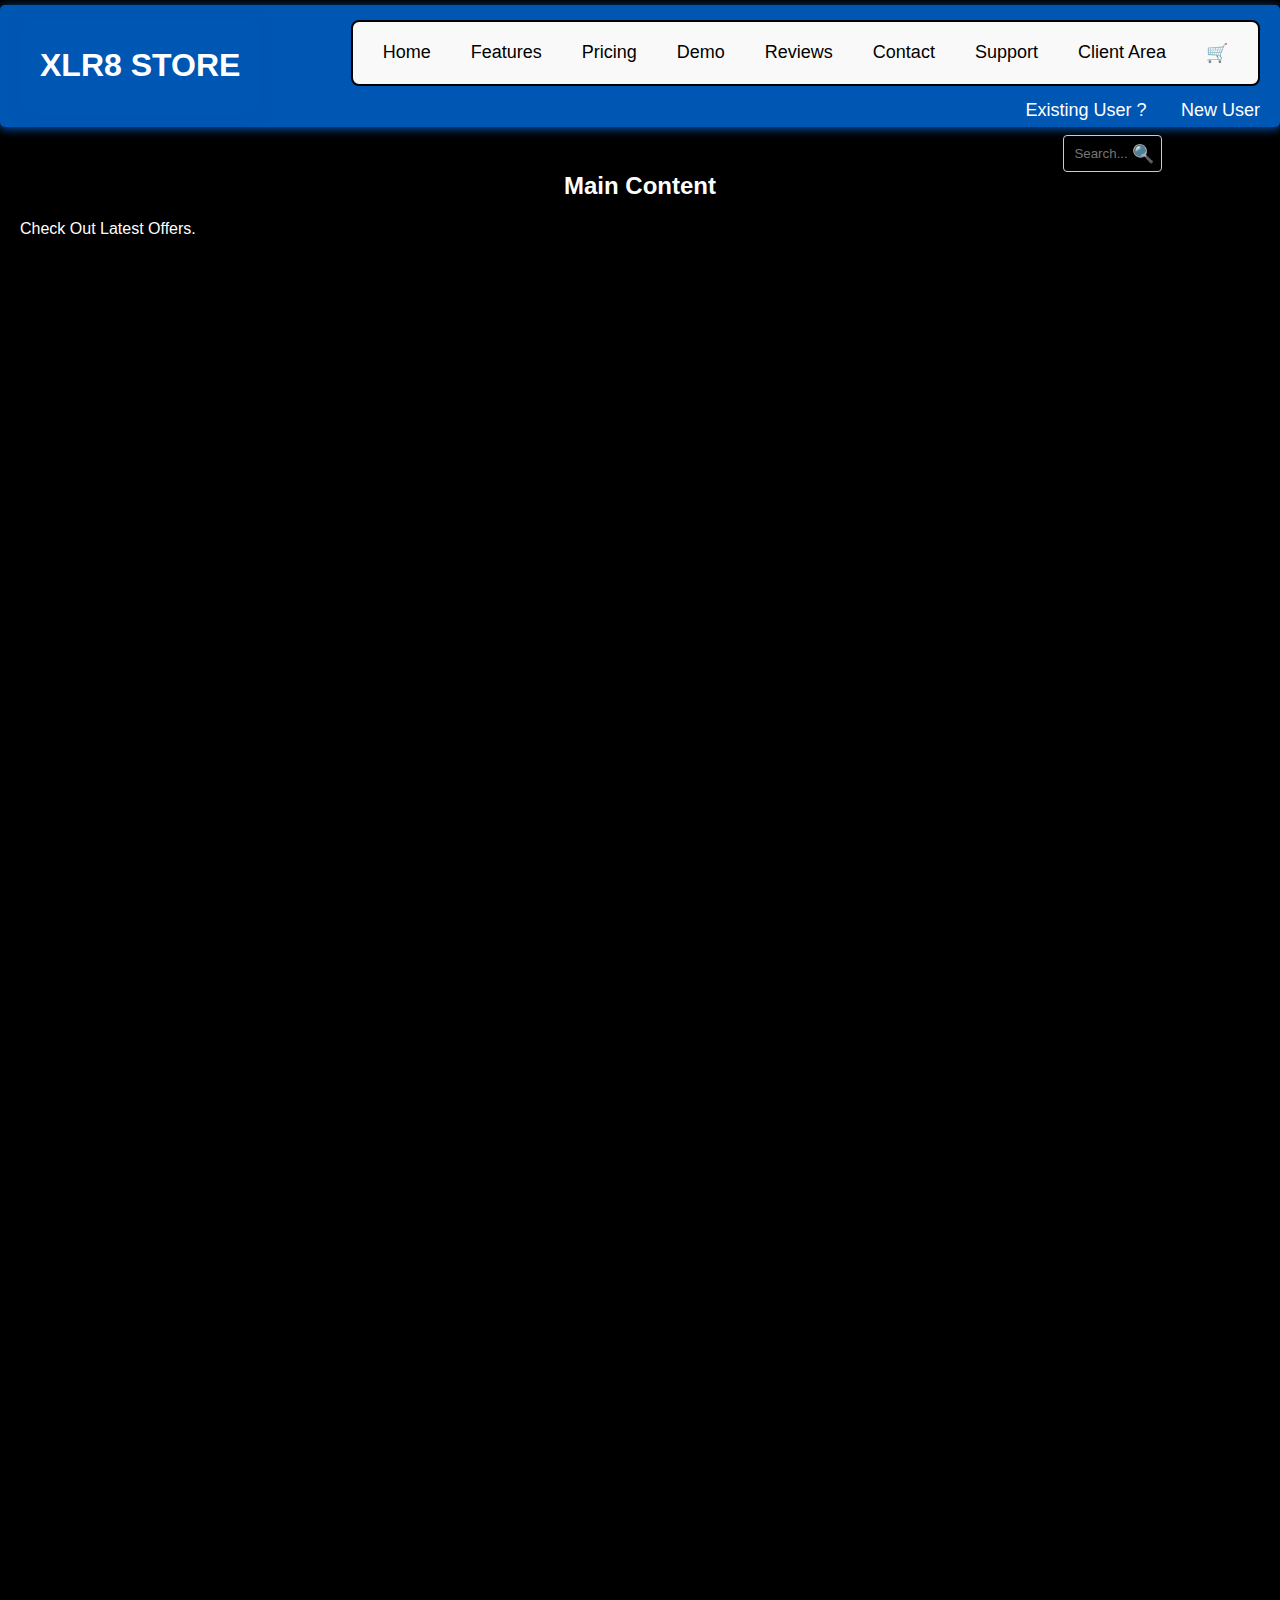
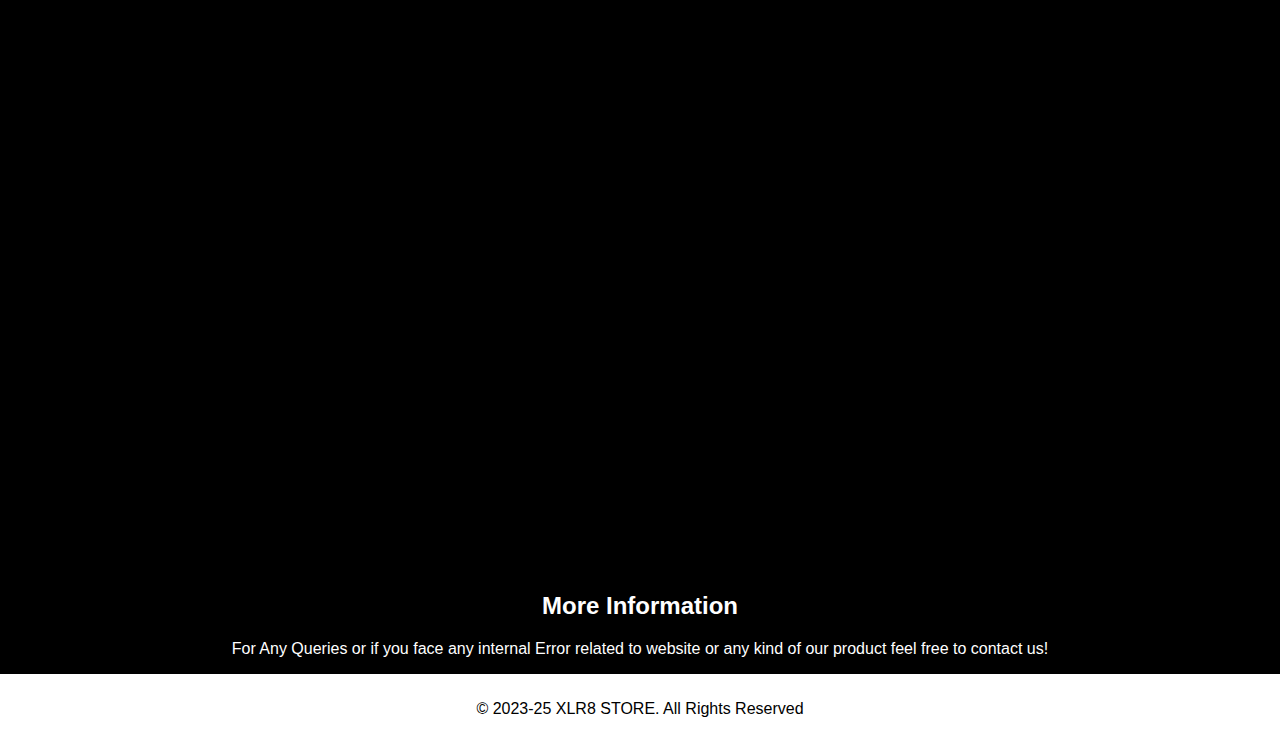
<file: index.html>
<!-- index.html -->
<!DOCTYPE html>
<html lang="en">
<head>
    <meta charset="UTF-8">
    <meta http-equiv="X-UA-Compaitable" content="IE-edge">
    <meta name="viewport" content="width=device-width, initial-scale=1.0">
    <link rel="stylesheet" href="styles.css">
    <title>Search Bar</title>
   
</head>
<body>
    <header>
        <header>
            <h1>XLR8 STORE</h1>
            <nav class="top-right-menu">
                <a href="#home">Home</a>
                <a href="#features">Features</a>
                <a href="#pricing">Pricing</a>
                <a href="#demo">Demo</a>
                <a href="#reviews">Reviews</a>
                <a href="#contact">Contact</a>
                <a href="#support">Support</a>
                <a href="#client-area">Client Area</a>
                <a href="#cart" class="cart-icon">🛒</a>
            </nav>
        </header>
        <nav class="top-right-links">
            <a href="login.html">Existing User ?</a>
            <a href="signup.html">New User</a>
        </nav>
        <div class="search-container">
            <input type="text" class="search-bar" placeholder="Search..." required>
            <span class="search-icon">🔍</span>
        </div>
    </header>
    <main>
        <section id="content">
            <h2 style ="color: rgb(255, 255, 255); text-align: center;">Main Content</h2>
            <p style ="color: rgb(255, 255, 255); text-align: left;">Check Out Latest Offers.</p>
            <!-- Add more content here -->
        </section>
    </main>
    <aside id="sidebar">
        <h2>More Information</h2>
        <p style="color: rgb(255, 255, 255); text-align: center;">For Any Queries or if you face any internal Error related to website or any kind of our product feel free to contact us!</p>
        <!-- Add more sidebar content here -->
    <footer>
        <p>&copy; 2023-25 XLR8 STORE. All Rights Reserved</p>
    </footer>
    <script src="script.js"></script>
</body>
</html>
</file>
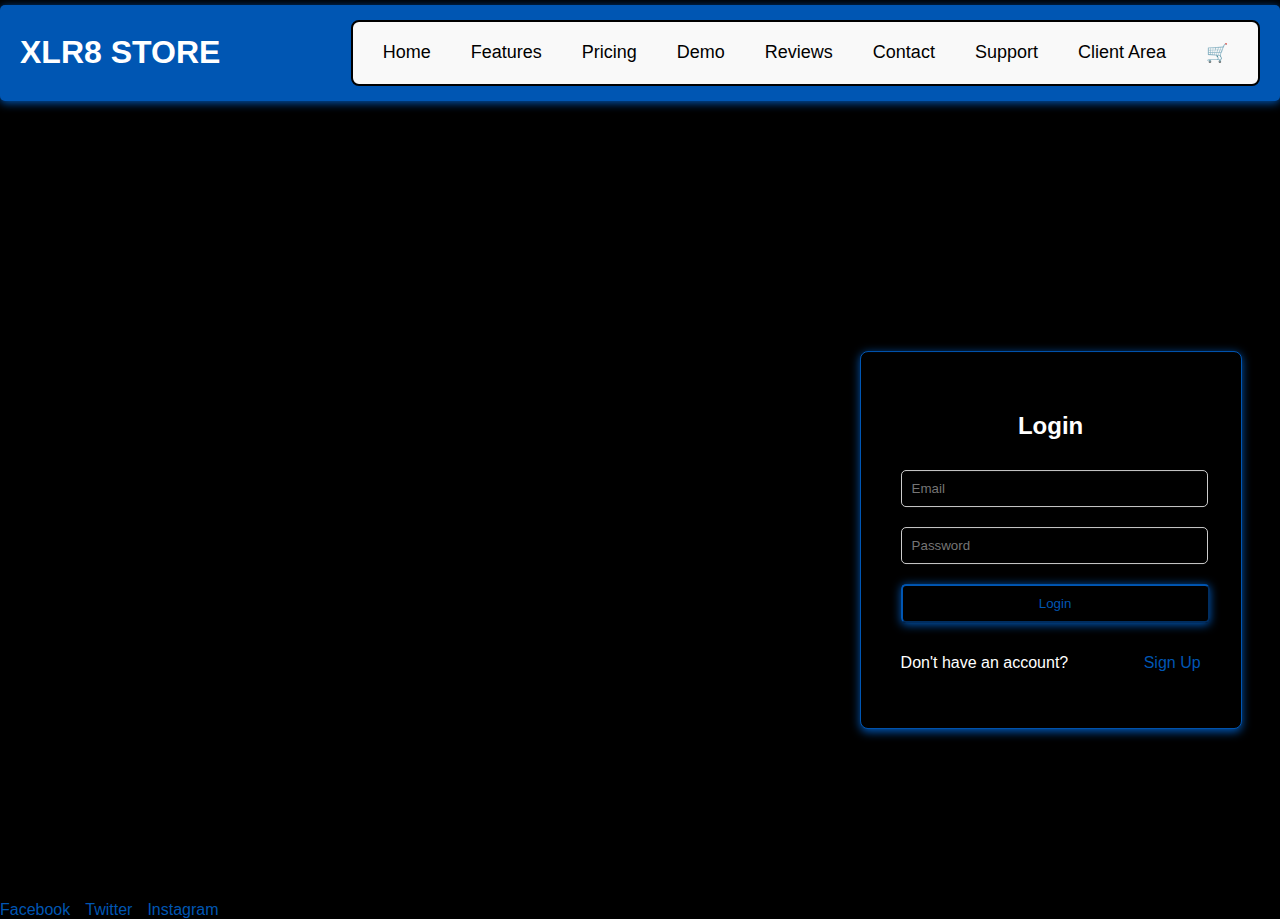
<file: login.html>
<!DOCTYPE html>
<html lang="en">
<head>
    <meta charset="UTF-8">
    <meta name="viewport" content="width=device-width, initial-scale=1.0">
    <title>Login</title>
    <link rel="stylesheet" href="styles.css">
</head>
<body>
    <header>
        <h1>XLR8 STORE</h1>
        <nav class="top-right-menu">
            <a href="index.html">Home</a>
            <a href="#features">Features</a>
            <a href="#pricing">Pricing</a>
            <a href="#demo">Demo</a>
            <a href="#reviews">Reviews</a>
            <a href="#contact">Contact</a>
            <a href="#support">Support</a>
            <a href="#client-area">Client Area</a>
            <a href="#cart" class="cart-icon">🛒</a>
        </nav>
   
       
    </header>
    <form action="/login" method="POST">
        <h2>Login</h2>
        <input type="email" name="email" placeholder="Email" required>
        <input type="password" name="password" placeholder="Password" required>
        <button type="submit">Login</button>
        <div class="footer">
            <p>Don't have an account?</p>
            <a href="signup.html">Sign Up</a>
        </div>
    </form>
    <div class="social-links">
        <a href="https://www.facebook.com" target="_blank">Facebook</a>
        <a href="https://www.twitter.com" target="_blank">Twitter</a>
        <a href="https://www.Discord.com" target="_blank">Instagram</a>
    </div>
</body>
</html>
</file>
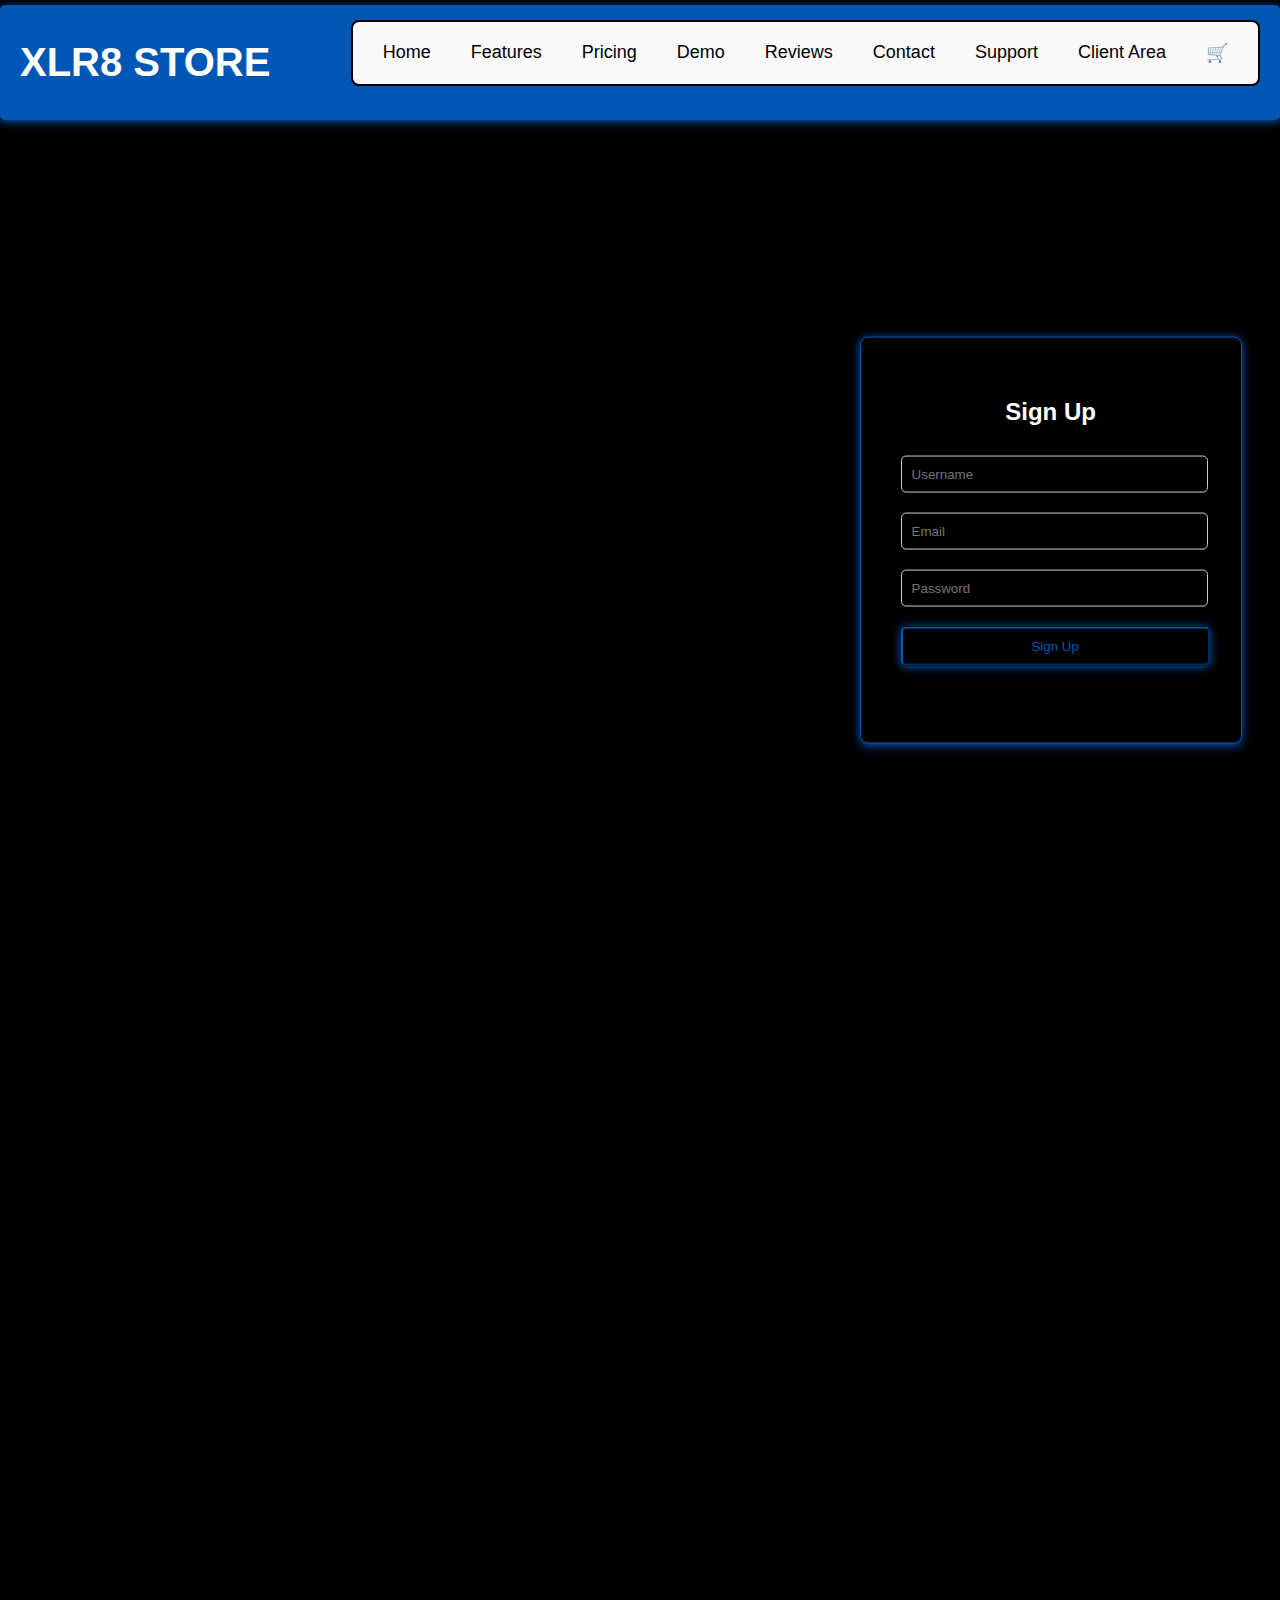
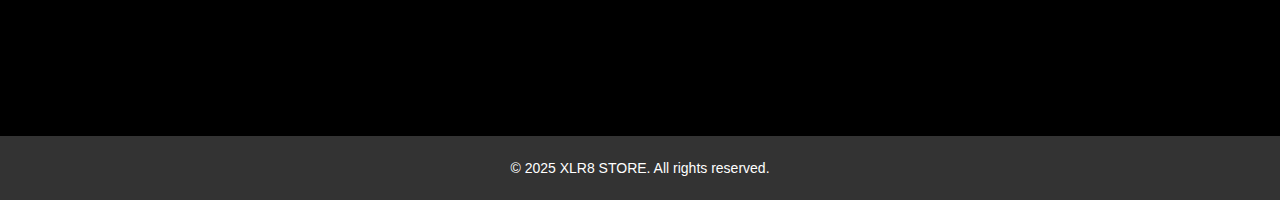
<file: signup.html>
<!DOCTYPE html>
<html lang="en">
<head>
    <script src="https://accounts.google.com/gsi/client" async defer></script>
    <meta charset="UTF-8">
    <meta name="viewport" content="width=device-width, initial-scale=1.0">
    <link rel="stylesheet" href="styles.css">
    <title>Sign Up</title>
</head>
<body1>
    <header>
        <h1 style="font-size: 40px;">XLR8 STORE</h1>
        <nav class="top-right-menu">
            <a href="#home">Home</a>
            <a href="#features">Features</a>
            <a href="#pricing">Pricing</a>
            <a href="#demo">Demo</a>
            <a href="#reviews">Reviews</a>
            <a href="#contact">Contact</a>
            <a href="#support">Support</a>
            <a href="#client-area">Client Area</a>
            <a href="#cart" class="cart-icon">🛒</a>
        </nav>
    </header>

    <!-- Scrollable Content -->
    <div class="scrollable-container">
        <form action="/signup" method="POST">
            <h2>Sign Up</h2>
            <div class="g-signin2" data-onsuccess="onSignIn"></div>
            <input type="text" name="username" placeholder="Username" required>
            <input type="email" name="email" placeholder="Email" required>
            <input type="password" name="password" placeholder="Password" required>
            <button type="submit">Sign Up</button>
            <div class="footer">
                <!-- Google Sign-In Button -->
                <div id="g_id_onload"
                     data-client_id="9915209295231-4ctlgov571aedks8v7khkgke773s2nof.apps.googleusercontent.com"
                     data-login_uri=""
                     data-auto_prompt="false">
                </div>
                <div class="g_id_signin"
                     data-type="standard"
                     data-shape="rectangular"
                     data-theme="outline"
                     data-text="sign_in_with"
                     data-size="large"
                     data-logo_alignment="left">
                </div>
            </div>
        </form>
    </div>

    <!-- Footer -->
    <footer2 class="footer-bottom">
        <p>&copy; 2025 XLR8 STORE. All rights reserved.</p>
    </footer2>
</body>
</html>
</file>
<file: styles.css>
/* styles.css */
body {
    font-family: Como-Sans, sans-serif;
    margin: 0;
    padding: 0;
    background-color: #000000;
   
  
}


header {
    display: flex;
    justify-content: space-between;
    align-items: center;
    
    background: #0056b3;
    box-shadow: 0px 2px 10px #0056b3;
    color: rgb(255, 255, 255);
    padding: 8px 20px;
    margin: 5px 0;
    font-weight: 100px;
    border-radius: 5px;
}
form {
    position: absolute;
    background: rgb(0, 0, 0);
    padding: 40px;
    top: 60%;
    right: 3%;
    color: #fff;
    transform: translateY(-50%);
    border: 1px solid #0056b3; /* Add a solid black border */
    border-radius: 8px;
    box-shadow: 0px 2px 10px #0056b3;
    width: 300px; /* Fixed width for the form */
    display: flex;
    overflow: hidden;
    flex-direction: column; /* Stack elements vertically */
}
.heading-container {
    text-align: center; /* Indias saefset
    margin: 20px; /* Add some margin for spacing */
}

.main-heading {
    color: #333; /* Change this to your desired color */
    font-size: 2.5em; /* Adjust the font size as needed */
    margin-bottom: 10px; /* Space between main heading and subheading */
}

.sub-heading {
    color: #666; /* Change this to your desired color */
    font-size: 1.2em; /* Adjust the font size as needed */
}
nav a {
    color: white;
    margin: 0 10px;
    text-decoration: none;
}

main {
    padding: 20px;
    height: 2000px; /* For scrollable effect */
}

footer { /* Copy Right COde */
    text-align: center;
    padding: 10px;
    background: #ffffff;
    color: rgb(0, 0, 0);
}
input { /* Copy Right Ens here */
    width: 95%; /* Full width for inputs */
    padding: 10px;
   background-color: transparent;
   color: white;
    margin: 10px 0;
    border: 1px solid #ccc;
    border-radius: 5px;
   
}
/*search Bar Code */
.search-container {
    position: absolute; /* Position it absolutely */
    top: 125px; /* Distance from the top */
    right: 2%; /* Distance from the right */
    display: flex; /* Use flexbox for layout */
   
}

.search-bar {
    width: 40%; /* Start with a width of 0 */
    padding: 10px; /* Padding inside the input */
    border: 1px solid #ccc; /* Border for the input */
    border-radius: 4px; /* Rounded corners */
    transition: width 0.5s ease; /* Animation for width */
    outline: none; /* Remove default outline */
}

.search-bar:focus {
    width: 200px; /* Expand width on focus */
    border-color: #0056b3; /* Change border color on focus */
}
.search-icon {
    margin-left: -30px; /* Position the icon inside the input */
    
    color: #333; /* Icon color */
    font-size: 18px; /* Icon size */
    display: flex; /* Center the icon vertically */
    align-items: center; /* Center the icon vertically */
}

button { /* Login and ISng up Button Code start from here */
    display: block;
    width: 103%;
    margin-bottom: 15px;
    padding: 10px;
    background-color: transparent;
    border-color: #0056b3;
    color: #0056b3;
    font-size: 6;
    box-shadow: 0 1px 10px #0056b3;
    

    font-weight: Semi-bold;
    border-radius: 5px;
    cursor: pointer;
    margin-top: 10px; /* Space above the button */
}
/*Sign UP page Scroll + Click link */
/* Make the page scrollable */
body1 {
    margin: 0;
    padding: 0;
    font-family: Arial, sans-serif;
    height: 100vh;
    display: flex;
    flex-direction: column;
}

.scrollable-container {
    flex: 1;
    overflow-y: auto; /* Enable vertical scrolling */
    padding: 20px;
    box-sizing: border-box;
    height: auto; /* Allow the container to grow with content */
}

/* Footer styling */
.footer-bottom {
    text-align: center;
    background-color: #333; /* Dark background for footer */
    color: white; /* White text */
    padding: 10px 0;
    position: relative; /* Change from fixed to relative */
    bottom: 0;
    top: 100%;
    width: 100%;
    font-size: 14px; /* Adjust font size as needed */
}


button:hover {
    background-color: #292929; /* Darker on hover */
}

h2 {
    text-align: center; /* Center the heading */
    color: white;
    margin-bottom: 20px;
}

.footer { /* Copy right Code start from here */
    display: flex;
    justify-content: space-between; /* Space between text and link */
    align-items: center; /* Center vertically */
    text-align: center;
}

.footer a {
    text-decoration: none;
    color: #0056b3; /* Link color */
    margin-left: 10px; /* Space between text and link */
}

.top-right-links {  
    position: absolute;/*index.html login and signup button top right side code*/
    top: 100px;
    right: 10px;
}

.top-right-links a {
    margin-left: 20px;
    text-decoration: none;
    color: #ffffff; /* Adjust color as needed */
    font-weight: Semi-bold; /* Make the text semi-bold */
    font-size: 18px; /* Adjust font size as needed */
}

.top-right-links a:hover {
    text-decoration: underline;/*index.html login and signup button top right side code ends here*/
} 
.top-right-links button {
    padding: 10px 20px;
    background-color: #0056b3; /* Button background color */
    color: #fff; /* Button text color */
    border: none;
    border-radius: 5px; /* Rounded corners */
    cursor: pointer;
    font-size: 14px;
    font-weight: bold;
}

.top-right-links button:hover {
    background-color: #ffffff; /* Darker shade on hover */
}

.social-links {
    display: flex;
    justify-content: flex-start; /* Align to the left */
    margin-top: 800px; /* Space above social links */
}

.social-links a {
    margin-right: 15px; /* Space between social icons */
    text-decoration: none;
    color: #0056b3; /* Icon color */
}

.social-links a:hover {
    color: #555; /* Darker on hover */
}
/* Top Right Menu Code Starts Here */

.top-right-menu {
    position: absolute; /* Position the menu relative to the page */
    top: 20px; /* Adjust the distance from the top */
    right: 20px; /* Adjust the distance from the right */
    display: flex; /* Align the links horizontally */
    gap: 20px; /* Add space between the links */
    font-size: 18px; /* Increase the font size */
    font-weight: SemiBold; /* Make the text bold */
    border: 2px solid #000; /* Add a border around the menu */
    padding: 20px 20px; /* Add padding inside the border */
    border-radius: 8px; /* Optional: Add rounded corners */
    background-color: #f9f9f9; /* Optional: Add a background color */
    z-index: 1000; 
}

.top-right-menu a {
    text-decoration: none; /* Remove underline */
    color: #000; /* Set text color */
}

.top-right-menu a:hover {
    color: #007BFF; /* Change color on hover */
    text-decoration: underline; /* Add underline on hover */
}

.cart-icon {
    top: 20px; 
    font-size: 18px; /* Adjust size for the cart icon */
}
/* Google Outh Code Starts Here */
.g_id_signin {
    display: block;
    width: 95%; /* Decrease the width */
    
    margin-bottom: 19px;
   
    background-color: #707070;
    border-color: white;
    color: white;
    border: none;
    border-radius: 5px;
    
    margin-top: 3px; /* Space above the button */
}
/*Keyauth Animation Mesg /*
/* Error message styling */
.error-message {
    color: red;
    font-weight: bold;
    margin-top: 10px;
}

/* Animation for error message */
.animate-error {
    animation: shake 1s ease;
}

/* Shake animation */
@keyframes shake {
    0% { transform: translateX(0); }
    25% { transform: translateX(-5px); }
    50% { transform: translateX(5px); }
    75% { transform: translateX(-5px); }
    100% { transform: translateX(0); }
}
/*Google Sign in button COde */
.google-signin-button {
    display: block;
    width: 100%; /* Full width like the "Sign Up" button */
    padding: 10px;
    margin-top: 10px; /* Add space above the button */
    background-color: #4285F4; /* Google blue color */
    color: white; /* White text */
    font-size: 16px; /* Same font size as the "Sign Up" button */
    font-weight: bold;
    border: none;
    border-radius: 5px; /* Rounded corners */
    cursor: pointer;
    text-align: center;
}

.google-signin-button:hover {
    background-color: #357ae8; /* Darker blue on hover */
}
/* Sign Up button */
.custom-button {
    background-color: transparent;
    border: 2px solid #0056b3; /* Adjust the border width as needed */
    font-size: 15px;
    font-weight: Semibold;
    color: #0056b3; /* Optional: Change text color to match the border */
    padding: 10px 20px; /* Optional: Add some padding */
    cursor: pointer; /* Optional: Change cursor on hover */
    width: 108%;
}
/* Stremer.html header Code */
bodystreamer {
    font-family: Arial, sans-serif;
    background-color: #000000; /* Light background color */
    align-items: center;
    justify-content: center;
    display: flex;
    height: 100vh; /* Full viewport height */
    margin: 0; /* Remove default margin */
}

.container {
    background-color: white; /* Box background color */
    padding: 20px; /* Padding inside the box */
    border-radius: 10px; /* Rounded corners */
    box-shadow: 0 4px 20px rgba(0, 0, 0, 0.1); /* Shadow for depth */
    width: 400px; /* Fixed width for the box */
    text-align: center; /* Center text inside the box */
}

.header-title {
    font-size: 1.8rem; /* Medium header font size */
    color: #333; /* Header text color */
    margin: 10px 0; /* Margin above and below the header */
}

.divider {
    border: none; /* Remove default border */
    height: 2px; /* Set the height of the line */
    background-color: #ccc; /* Line color */
    margin: 10px 0; /* Margin above and below the line */
}

.note {
    font-size: 0.9rem; /* Note font size */
    color: #555; /* Note text color */
    margin: 10px 0; /* Margin above and below the note */
}

.button-container {
    display: flex; /* Use flexbox for button layout */
    gap: 10px; /* Space between buttons */
    margin: 10px 0; /* Margin above and below the buttons */
}

.action-button {
    background-color: #007bff; /* Button color */
    color: white; /* Button text color */
    padding: 8px 16px; /* Padding for the button */
    width: 100%;
    border: none; /* Remove border */
    border-radius: 5px; /* Rounded corners */
    cursor: pointer; /* Pointer cursor on hover */
    transition: background-color 0.3s; /* Smooth background color transition */
}

.action-button:hover {
    background-color: #0056b3; /* Darker button color on hover */
}

.sub-header {
    font-size: 1.2rem; /* Sub-header font size */
    color: #333; /* Sub-header text color */
    margin: 10px 0; /* Margin above and below the sub-header */
}

.aimbot-container {
    display: flex; /* Use flex */
}

bodyP {
    font-family: Arial, sans-serif;
    margin: 0;
    padding: 0;
    display: flex;
    flex-direction: column;
    align-items: center;
    justify-content: center;
    height: 100vh;
    background-color: #f4f4f4;
}

headerP {
    position: absolute;
    top: 20px;
    left: 20px;
}

.payment-options {
    background-color: white;
    border-radius: 8px;
    box-shadow: 0 0 10px rgba(0, 0, 0, 0.1);
    padding: 20px;
    width: 300px;
    text-align: center;
}

.option {
    margin: 15px 0;
}

buttonP {
    border: none;
    background-color: #007bff;
    color: white;
    border-radius: 50%;
    width: 40px;
    height: 40px;
    cursor: pointer;
    font-size: 20px;
}

footerP {
    position: absolute;
    bottom: 20px;
    text-align: center;
    width: 100%;
}
</file>
